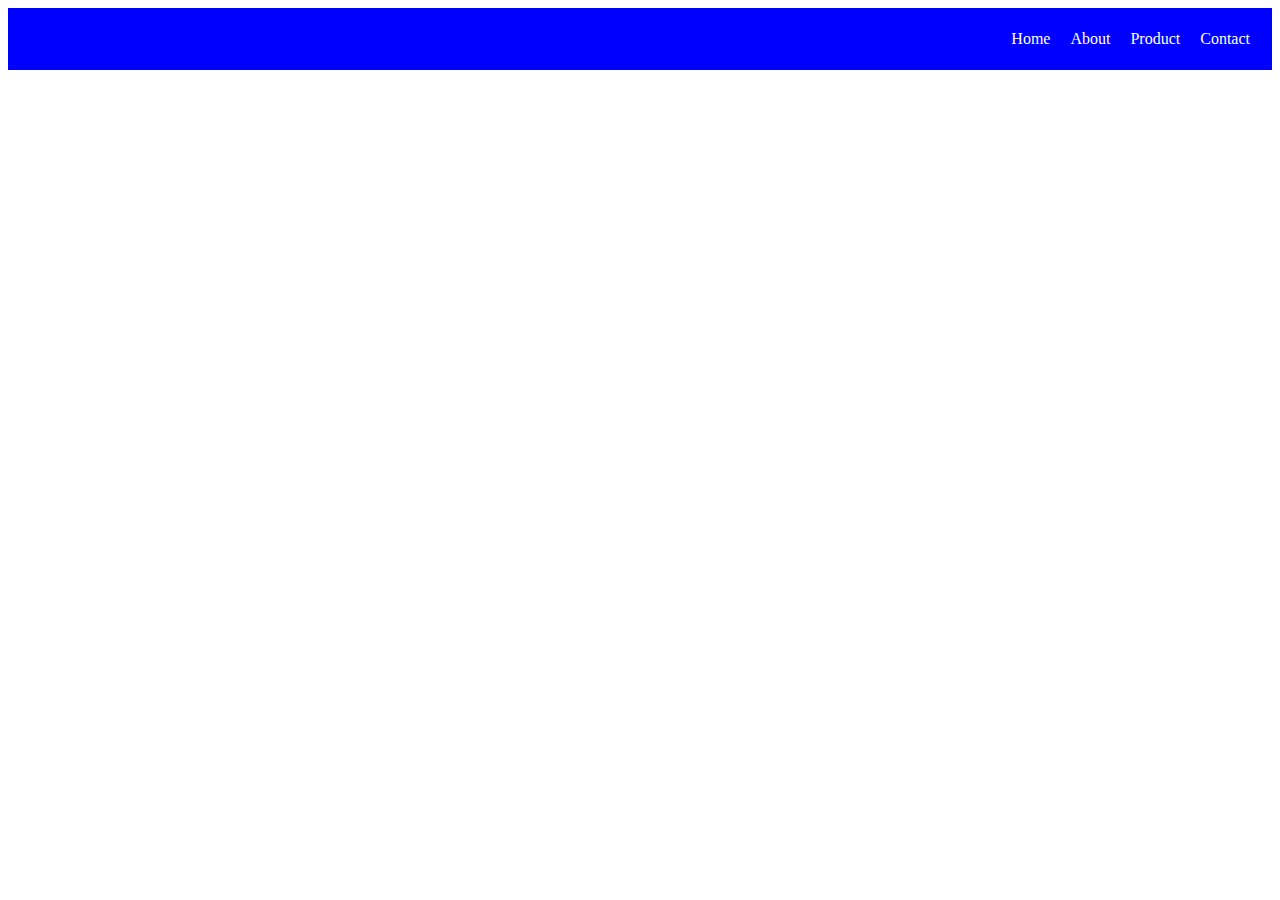
<file: WEBSITE 1/INDEX.HTML>
<!DOCTYPE html>
<html lang="en">
<head>
    <meta charset="UTF-8">
    <meta name="viewport" content="width=device-width, initial-scale=1.0">
    <title>Document</title>
    <link rel="stylesheet" href="./index.css">
</head>
<body>
    <div class="top">
<div class="home">Home</div>
<div class="about">About</div>
<div class="product">Product</div>
<div class="contact">Contact</div>
</div>
</body>
</html>
</file>
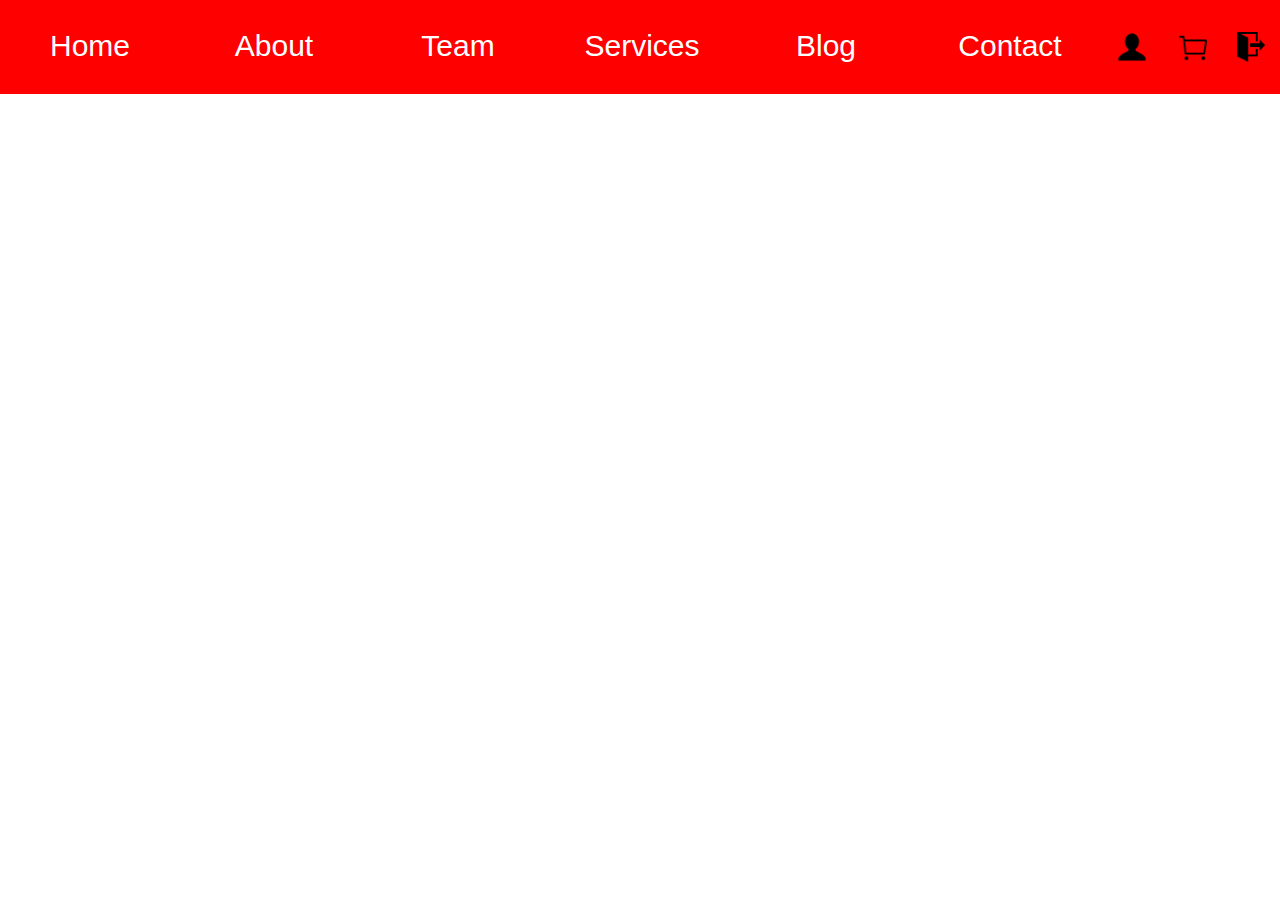
<file: website 4/index.html>
<!DOCTYPE html>
<html lang="en">
<head>
    <meta charset="UTF-8">
    <meta name="viewport" content="width=device-width, initial-scale=1.0">
    <title>Document</title>
    <link rel="stylesheet" href="./index.css">
</head>
<body>
    <nav>
        <ul class="links">
            <li>
                <a href="#">Home</a>
                <a href="#">About</a>
                <a href="#">Team</a>
                <a href="#">Services</a>
                <a href="#">Blog</a>
                <a href="#">Contact</a>
                <img  class="img1" src="./image/person-16-32.png" alt=""></a>
                <img  class="img2" src="./image/shopping-cart-66-32.png" alt=""></a>
                <img  class="img3" src="./image/exit-15-32.png" alt=""></a>
            </li>
        </ul>
    </nav>
    
</body>
</html>
</file>
<file: WEBSITE 1/index.css>
.top {
    border: 2px solid blue;
    flex-direction: row;
    background-color: blue;
    display: flex;
    justify-content: right;
    color: white;
    padding: 10px;
}

.home {
    padding: 10px;
}

.about {
    padding: 10px;
}

.product {
    padding: 10px;
}

.contact {
    padding: 10px;
}
</file>
<file: website 4/index.css>
*{
    box-sizing: border-box;
    margin: 0;
    padding: 0;
    background-color:   ;
}


.logo {
    width: 115px;
    height: auto;
    cursor: pointer;
}

li, a, button {
    font-family: "inconsolata", sans-serif;
    font-weight: 500;
    font-size: 30px;
    border: 2px solid red;
    flex-direction: row;
    background-color: red;
    text-decoration: none;  
    display: flex;
    justify-content:center;
    color: white;
    padding: 15px;

}

.img1 {
    width: 50px;
    height: auto;
    padding: 10px;
    margin: 5px;   
}
.img2 {
    width: 50px;
    height: auto;
    padding: 10px;
    margin: 5px;
}
.img3 {
    width: 50px;
    height: auto;
    padding: 10px;
    margin: 5px;
}

.links li a {
    transition: all 0.3s ease 0s;
}


.links li a:hover {
   color: white;
   background-color: darkred;
   border-radius: 25px;
}

a {
    border: 2px solid red;
    background-color: red   ;
    border-radius: 25px;
    padding: 10px 90px;
    width: 100px;
}
</file>
